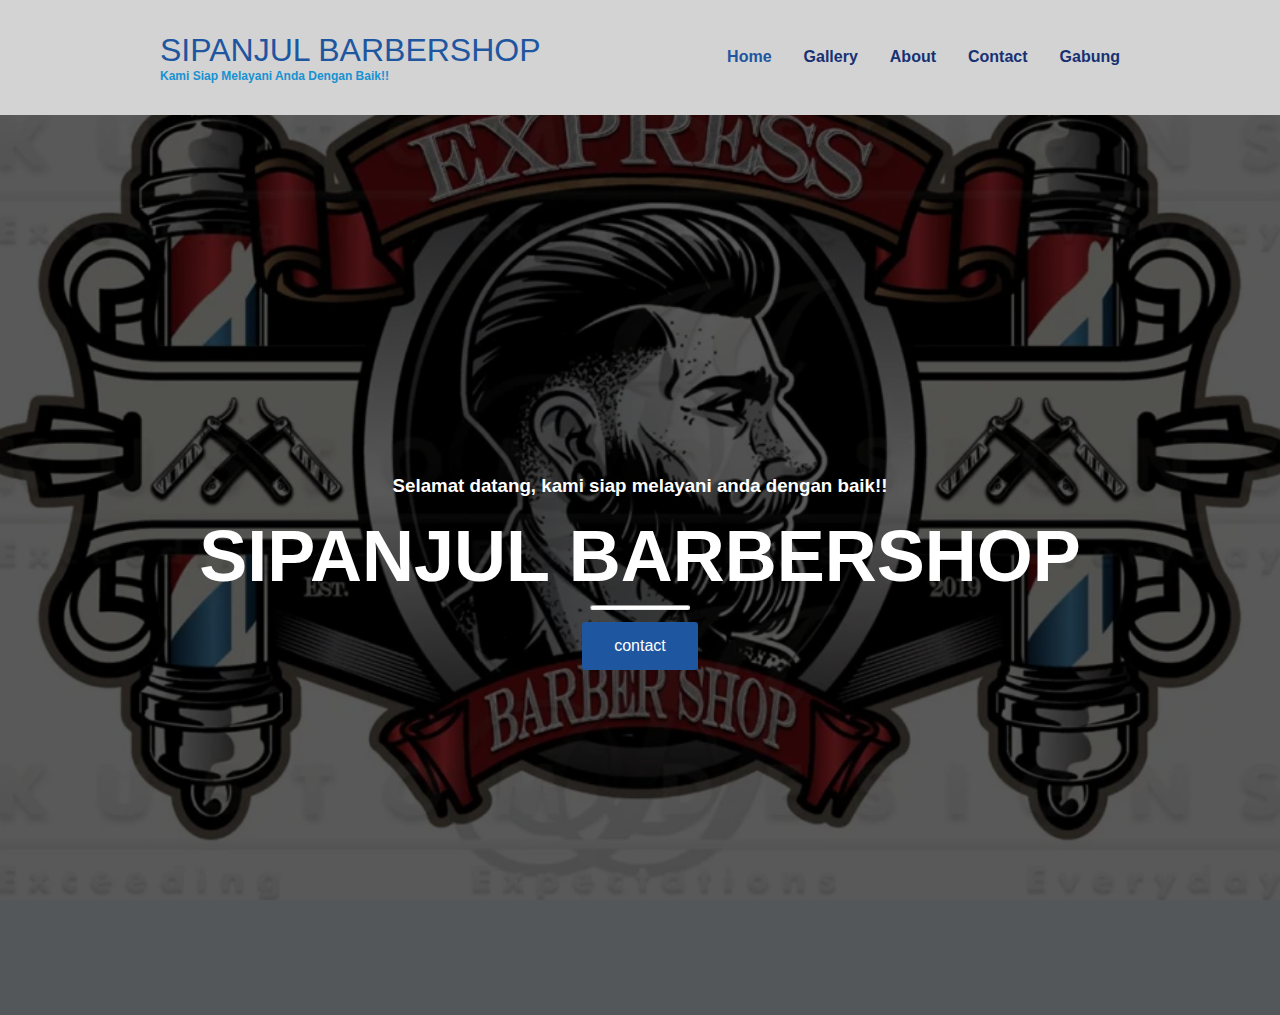
<file: index.html>
<!DOCTYPE html>
<html lang="en">

<head>
    <meta charset="UTF-8">
    <meta http-equiv="X-UA-Compatible" content="IE=edge">
    <meta name="viewport" content="width=device-width, initial-scale=1.0">
    <title>RESPONSI PEMROGRAMAN WEB</title>
    <link rel="stylesheet" href="style.css">
    <style>
        #home {
            background: url('barber.jpg') no-repeat center center fixed;
            height: 100vh;
            position: relative;
            width: 100%;
            background-size: cover;
            background-color:  #F0F8FF;
        }
    </style>
</head>

<body>
    <header class="header">
        <div class="container container-nav">
            <div class="site-title">
                <h1>SIPANJUL BARBERSHOP</h1>
                <p class="subtitle">kami siap melayani anda dengan baik!!</p>
            </div>
            <nav>
                <ul>
                    <li><a href="index.html" class="current-page">Home</a></li>
                    <li><a href="gallery.html">Gallery</a></li>
                    <li><a href="about.html">About</a></li>
                    <li><a href="contact.html">Contact</a></li>
                    <li><a href="gabung.html">Gabung</a></li>
                </ul>

            </nav>
        </div>
    </header>
    <main>
        <div id="home">
            <div class="overlay">
                <div class="landing-text">
                    <h3>Selamat datang, kami siap melayani anda dengan baik!!</h3>
                    <h1>SIPANJUL BARBERSHOP</h1>
                    <hr id="hr-main">
                    <a href="contact.html" class="button btn-hire">contact</a>
                </div>
            </div>
        </div>
    </main>
</body>

</html>
</file>
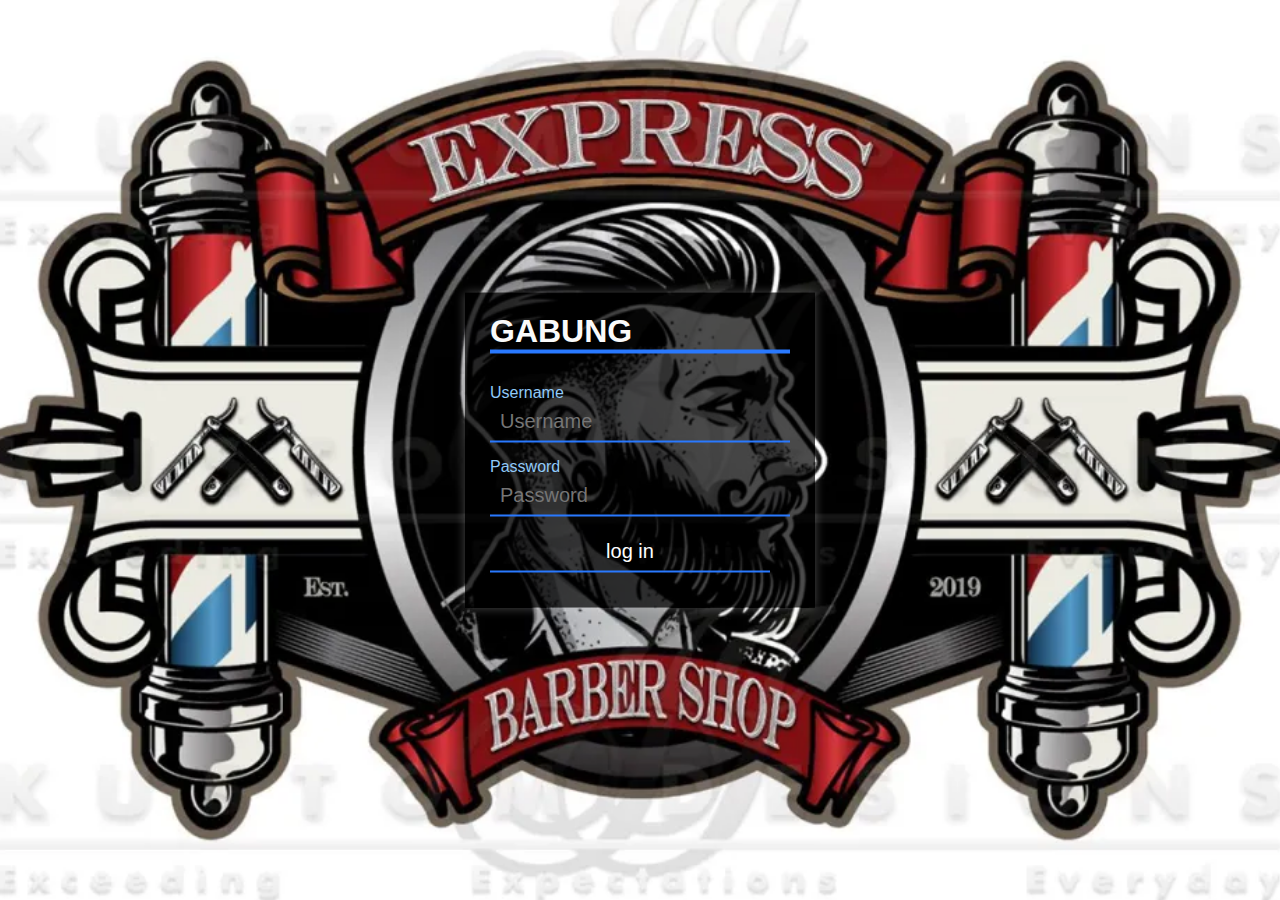
<file: gabung.html>
<!DOCTYPE html>
<html lang="en">
<html>
    <head>
        <title>Halaman untuk gabung</title>
        <link rel="stylesheet" href="sigabung.css">
    </head>
   
    <body>
        <div class="container">
          <h1>Gabung</h1>
            <form name="forma" method="POST" action="bagiangabung.php">
                <label>Username</label><br>
                <input type="text" name="username" id="username" placeholder="Username" >
                <label>Password</label><br>
                <input type="password" name="password" id="password" placeholder="Password" >
                <input type="submit" name="submit" value="log in">
            </form>
        </div>     
    </body>
</html>
</file>
<file: style.css>
* {
  box-sizing: border-box;
}
body {
  margin: 0;
  padding: 0;
  font-family: "Poppins", sans-serif;
  background-color: #f6f6f6;
  height: 100vh;
}
.site-title h1 {
  font-weight: 400;
  font-family: "Lora", sans-serif;
  color: #1e56a0;
  font-size: 2rem;
  margin: 0;
}
.subtitle {
  font-weight: 700;
  color: #1792d2;
  font-size: 0.75rem;
  margin: 0;
  text-transform: capitalize;
}
.container {
  width: 90%;
  max-width: 960px;
  margin: 0 auto;
}
.container-nav {
  display: flex;
  justify-content: space-between;
}

header {
  background-color: lightgrey;
  padding: 2em 0;
  box-shadow: 0 4px 8px 0 rgba(22, 22, 22, 0.19);
}
@media (max-width: 675px) {
  .container-nav {
    flex-direction: column;
  }
  header {
    text-align: center;
  }
}
nav ul {
  list-style-type: none;
  padding: 0;
  display: flex;
  justify-content: center;
}
nav li {
  margin-left: 2em;
}
nav a {
  text-decoration: none;
  color: #163172;
  font-weight: 600;
  text-transform: capitalize;
  padding: 2em 0;
}
nav a:hover,
nav a:focus {
  color: #1e56a0;
}
.current-page {
  color: #1e56a0;
}
.current-page:hover {
  color: #1e56a0;
}
@media (max-width: 675px) {
  nav ul {
    flex-direction: column;
  }
  nav li {
    margin: 0.5em 0;
  }
}
/* Home page */
.overlay {
  position: absolute;
  height: 100%;
  width: 100%;
  top: 0;
  left: 0;
  background: rgba(0, 0, 0, 0.65);
  color: white;
  display: flex;
  align-items: center;
  justify-content: center;
  flex-direction: column;
}
.landing-text {
  display: table-cell;
  text-align: center;
  vertical-align: middle;
}
.landing-text h3 {
  font-weight: 700;
  color: white;
  font-family: "Lora", sans-serif;
}
.landing-text h1 {
  font-size: 450%;
  font-weight: 700;
  color: white;
  font-family: "Lora", sans-serif;
  padding-bottom: 0;
  margin: 0 0;
}
@media (max-width: 600px) {
  .landing-text h1 {
    font-size: 260%;
  }
}
.btn-hire {
  background-color: #1e56a0;
  border: none;
  color: white;
  padding: 15px 32px;
  text-align: center;
  text-decoration: none;
  display: inline-block;
  font-size: 16px;
  margin: 4px 2px;
  cursor: pointer;
  border-radius: 3px;
}
.btn-hire:hover,
.btn-hire:focus {
  background-color: #163172;
}
@media (max-width: 800px) {
  .btn-hire {
    padding: 8px 16px;
  }
}
#hr-main {
  width: 100px;
  height: 5px;
  border-radius: 1rem;
  background-color: white;
  margin-bottom: 8px;
}

/* Gallery Section */
.gallery-header {
  text-align: center;
  padding: 32px;
  background-color: lightgrey;
}
.gallery-header h1 {
  text-align: center;
  font-weight: 700;
  font-size: 3.2rem;
  color: #1e56a0;
}
@media (max-width: 600px) {
  .gallery-header h1 {
    font-size: x-large;
  }
}
.gallery-header p {
  font-weight: 600;
  color: #181b2c;
}
.gallery-row {
  display: -ms-flexbox;
  display: flex;
  -ms-flex-wrap: wrap;
  flex-wrap: wrap;
  padding: 0 14px;
}

.column {
  -ms-flex: 25%;
  flex: 25%;
  max-width: 25%;
  padding: 0 6px;
}
.column img {
  margin-top: 8px;
  vertical-align: middle;
  width: 100%;
}
@media (max-width: 800px) {
  .column {
    -ms-flex: 50%;
    flex: 50%;
    max-width: 50%;
  }
}
@media (max-width: 600px) {
  .column {
    -ms-flex: 100%;
    flex: 100%;
    max-width: 100%;
  }
}


/* About Section */
.about {
  margin: 3rem 4rem;
  display: flex;
  flex-wrap: wrap;
}
.about-header {
  text-align: center;
}
@media (max-width: 576px) {
  .about-header {
    text-align: center;
  }
}
.about-header h1 {
  font-weight: 700;
  font-size: 2.2rem;
  color: #1e56a0;
}
.about-content p {
  color: #181b2c;
  text-align: center;
  font-weight: 700;
}
/* Contact SEction */
.contact h1 {
  text-align: center;
  font-weight: 700;
  font-size: 3.2rem;
  color: #1e56a0;
}
.flex-container {
  display: flex;
  flex-wrap: wrap;
  text-align: center;
  margin: 10px 2em;
}
.flex-item-left {
  padding: 10px;
  flex: 50%;
}
.flex-item-left h4 {
  font-weight: 700;
  color: #181b2c;
}
.flex-item-left p {
  font-weight: 400;
  color: #181b2c;
}
.flex-item-right {
  padding: 10px;
  flex: 50%;
}
.flex-item-right form {
  margin: 10px;
}
.flex-item-right form input[type="text"],
select,
textarea {
  font-weight: 400;
  width: 100%;
  padding: 12px;
  border: 1px solid #ccc;
  border-radius: 4px;
  box-sizing: border-box;
  margin-top: 6px;
  margin-bottom: 16px;
  resize: vertical;
}
.flex-item-right button {
  background-color: #1e56a0;
  border: none;
  color: white;
  padding: 15px 32px;
  text-align: center;
  text-decoration: none;
  display: inline-block;
  font-size: 16px;
  margin: 4px 2px;
  cursor: pointer;
  border-radius: 3px;
  width: 100%;
}
.flex-item-right button:hover,
.flex-item-right button:focus {
  background-color: #163172;
  color: white;
}
@media (max-width: 800px) {
  .flex-item-left,
  .flex-item-right {
    flex: 100%;
  }
}
/* Footer */
footer {
  padding: 20px;
  text-align: center;
  background-color: #1e56a0;
  margin-top: 20px;
}

footer h3 > span,
footer h3 > a {
  color: white;
  text-decoration: none;
  font-weight: 500;
  margin: 0 auto;
}
</file>
<file: sigabung.css>
*{
    margin: 0;
    padding: 0;
    outline: 0;
    font-family: 'Open Sans', sans-serif;
}
body{
    height: 100vh;
    background-image: url(barber.jpg);
    background-size: cover;
    background-position: center;
    background-repeat: no-repeat;
}

.container{
    position: absolute;
    left: 50%;
    top: 50%;
    transform: translate(-50%,-50%);
    padding: 20px 25px;
    width: 300px;

    background-color: rgba(0,0,0,.7);
    box-shadow: 0 0 10px rgba(255,255,255,.3);
}
.container h1{
    text-align: left;
    color: #fafafa;
    margin-bottom: 30px;
    text-transform: uppercase;
    border-bottom: 4px solid #2979ff;
}
.container label{
    text-align: left;
    color: #90caf9;
}
.container form input{
    width: calc(100% - 20px);
    padding: 8px 10px;
    margin-bottom: 15px;
    border: none;
    background-color: transparent;
    border-bottom: 2px solid #2979ff;
    color: #fff;
    font-size: 20px;
}
.container form button{
    width: 100%;
    padding: 5px 0;
    border: none;
    background-color:#2979ff;
    font-size: 18px;
    color: #fafafa;
}
</file>
